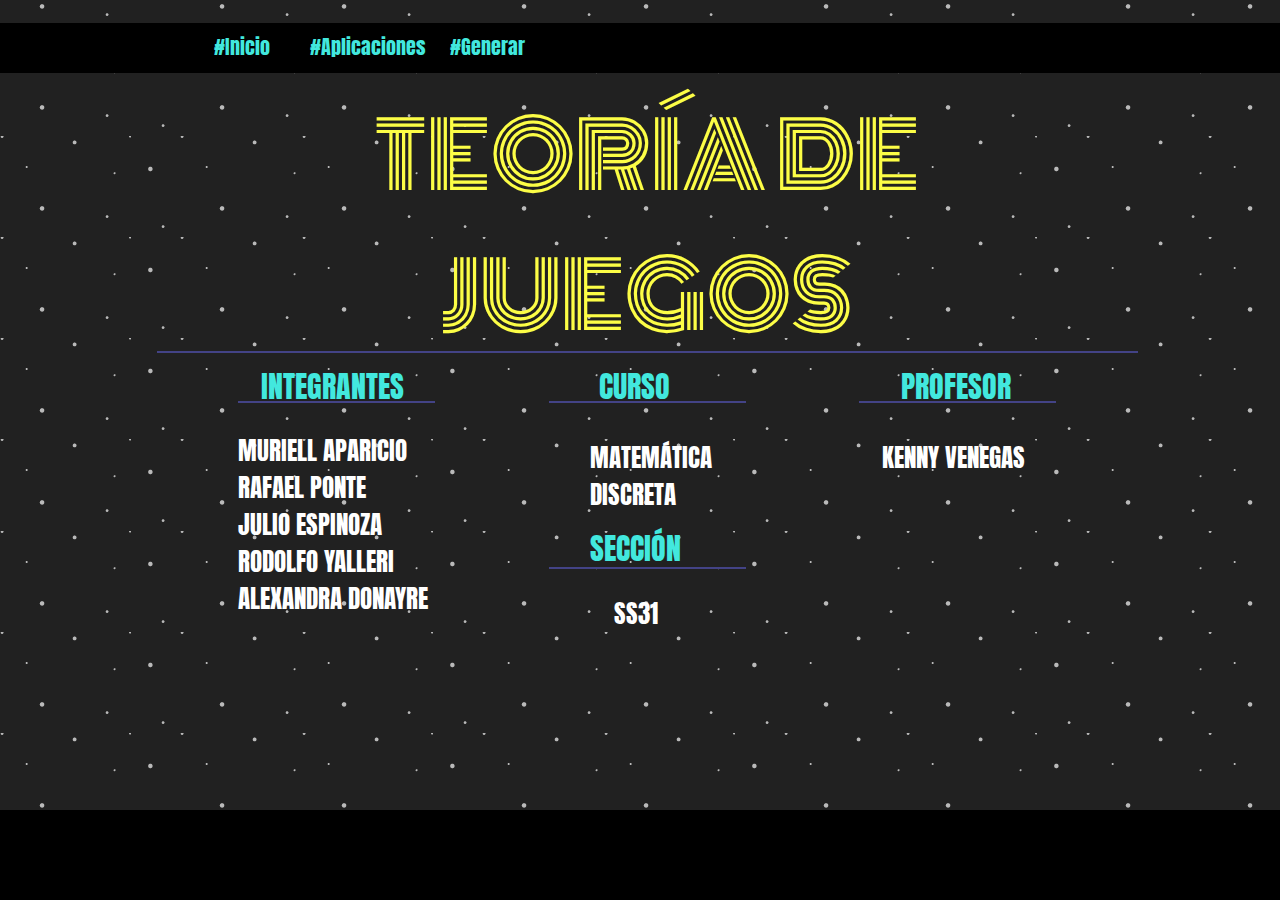
<file: index.html>
<!DOCTYPE html>
<html lang="en" dir="ltr">

  <head>
    <meta charset="utf-8">
<meta name="viewport" content="width=device-width ,maximum-scale=0.35,inicial-scale=0.25">
<meta http-equiv="X-UA-Compatible" content="ie=edge">

    <title>Teoría de juegos</title>
    <link rel="stylesheet" href="./css/style.css">

     <link href='https://fonts.googleapis.com/css?family=Monoton' rel='stylesheet'>
     <link href='https://fonts.googleapis.com/css?family=Anton' rel='stylesheet'>

  </head>

  <body background="./images/imagen.PNG">

    <header>
      <div class="posCabecera">
      <div class="Cabecera"></div>
      </div>

      <nav class="posEnlaces" >
        <ul class="enlaceInicioReglas">

          <li class="posInicio">
            <div >
              <a href="./index.html">
                <div >
                  <p class="letAntonEnlace">#Inicio</p>
                </div>
             </a>
            </div>
          </li>

          <li class="posAplicaciones">
            <div >
              <a href="./Aplicaciones.html">
                <div >
                  <p class="letAntonEnlace">#Aplicaciones</p>
                </div>
             </a>
            </div>
          </li>

          <li class="posGenerar">
            <div >
              <a href="./Generar.html">
                <div >
                  <p class="letAntonEnlace">#Generar</p>
                </div>
             </a>
            </div>
          </li>

       </ul>
      </nav>

    </header>

    <article >
       <div class="posTeoriadeJuegos">
           <header>
              <h1 class="letMonotonTitulo">TEORÍA DE JUEGOS</h1>
           </header>
       </div>

       <div class="lineaGrande"></div>

       <div  class="linIntegrantes"></div>
         <div class="posIntegrantes">
             <h2 class="letAntonSub">INTEGRANTES</h2>
         </div>
         <div class=" posListaNombres">
            <h3 class=" letAntonParraf">MURIELL APARICIO</h3>
            <h4 class=" letAntonParraf">RAFAEL PONTE</h4>
            <h5 class=" letAntonParraf">JULIO ESPINOZA</h5>
            <h6 class=" letAntonParraf">RODOLFO YALLERI</h6>
            <h7 class=" letAntonParraf">ALEXANDRA DONAYRE</h7>
        </div>

      <div  class="linCurso"></div>
          <div class="posCurso">
            <h8 class="letAntonSub">CURSO</h8>
          </div>
          <div class="posMateDis">
            <h9 class=" letAntonParraf">MATEMÁTICA DISCRETA</h9>
          </div>

      <div  class="linSeccion"></div>
          <div class="posSeccion">
            <h10 class="letAntonSub">SECCIÓN</h10>
          </div>
          <div class="posSS31">
            <h11 class=" letAntonParraf">SS31</h11>
          </div>

     <div  class="linProfesor"></div>
          <div class="posPROFESOR">
            <h10 class="letAntonSub">PROFESOR</h10>
          </div>
          <div class="posKENNY">
            <h11 class=" letAntonParraf">KENNY VENEGAS</h11>
          </div>

    </article>

    <div class="posCabecera" style="top:90%;height:10%" >
      <div class="Cabecera"></div>
    </div>

  </body>

</html>
</file>
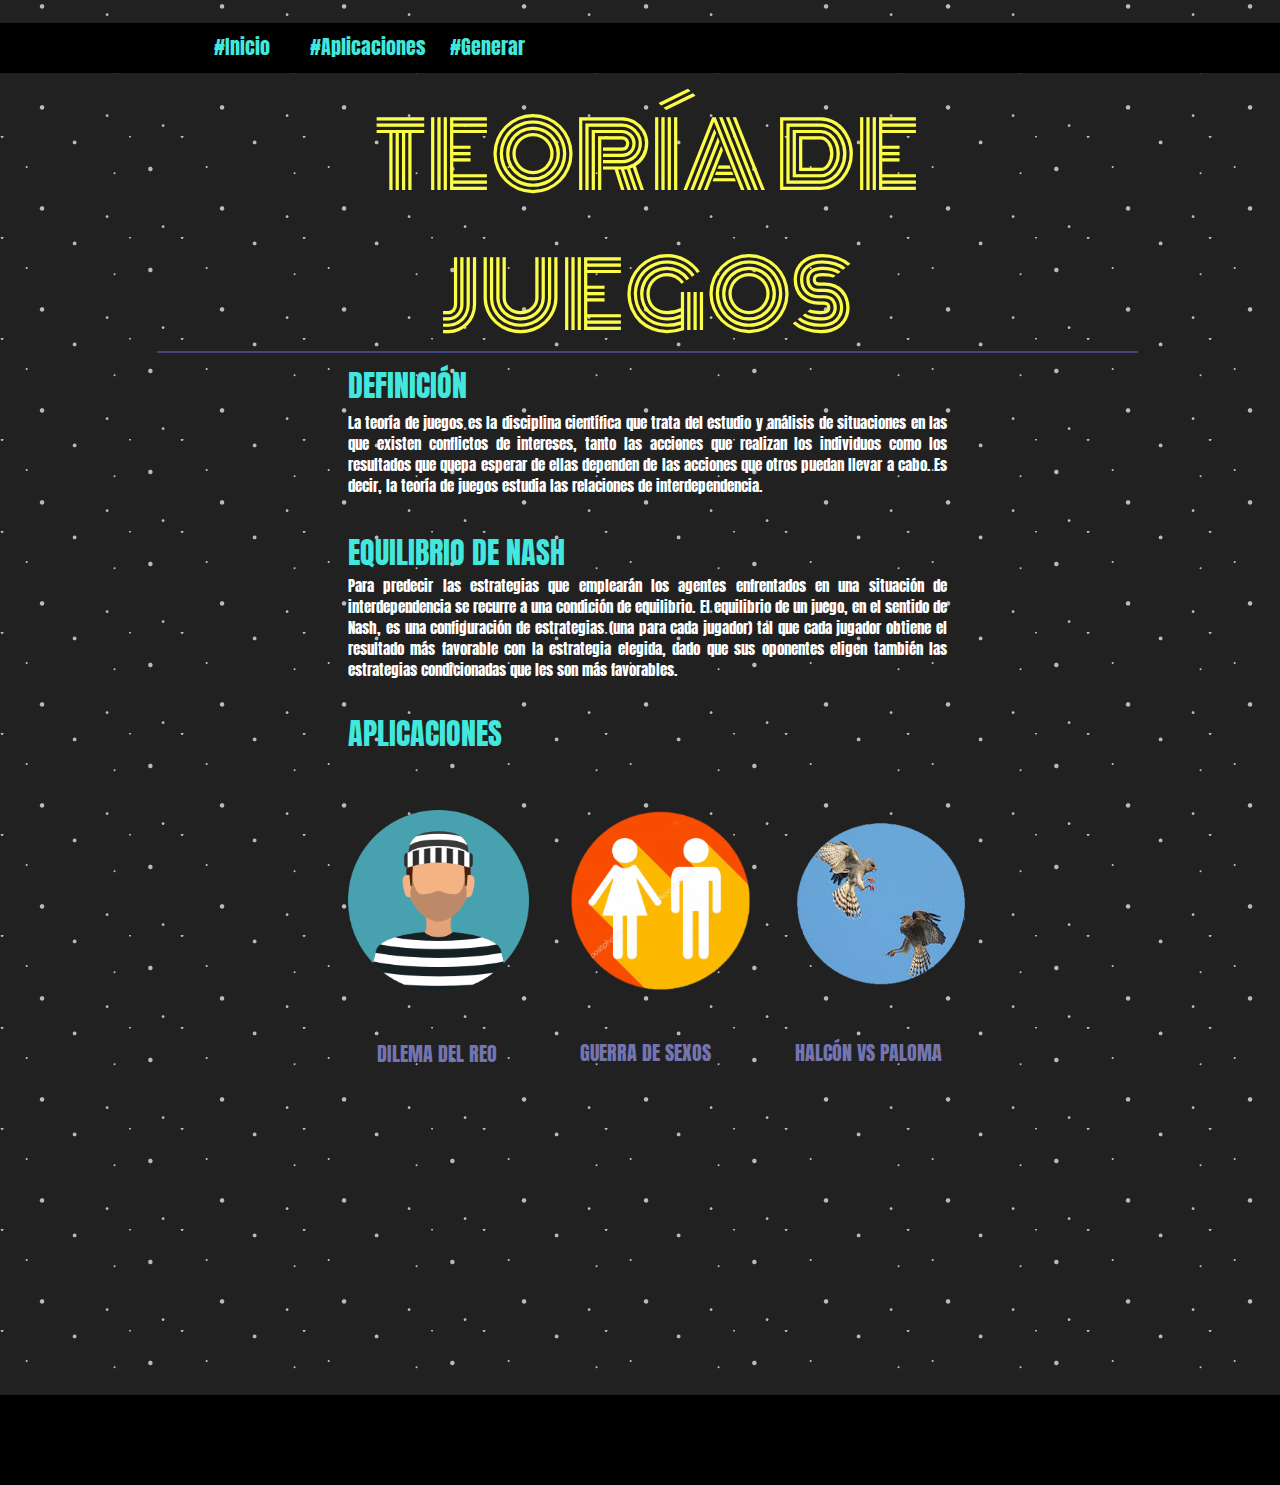
<file: Aplicaciones.html>
<!DOCTYPE html>
<html lang="en" dir="ltr">

  <head>
    <meta charset="utf-8">
  <meta name="viewport" content="width=device-width,initial-scale=0.25">
<meta http-equiv="X-UA-Compatible" content="ie=edge">
    <title>Teoría de juegos</title>
    <link rel="stylesheet" href="./css/style.css">
     <link href='https://fonts.googleapis.com/css?family=Monoton' rel='stylesheet'>
     <link href='https://fonts.googleapis.com/css?family=Anton' rel='stylesheet'>
<link rel="apple-touch-icon" sizes="60x60" href="/apple-icon-60x60.png">
  </head>

  <body background="./images/imagen.PNG">

    <header>
      <div class="posCabecera">
      <div class="Cabecera"></div>
      </div>

      <nav class="posEnlaces" >
        <ul class="enlaceInicioReglas">

          <li class="posInicio">
            <div >
              <a href="./index.html">
                <div >
                  <p class="letAntonEnlace">#Inicio</p>
                </div>
             </a>
            </div>
          </li>

          <li class="posAplicaciones">
            <div >
              <a href="./Aplicaciones.html">
                <div >
                  <p class="letAntonEnlace">#Aplicaciones</p>
                </div>
             </a>
            </div>
          </li>

          <li class="posGenerar">
            <div >
              <a href="./Generar.html">
                <div >
                  <p class="letAntonEnlace">#Generar</p>
                </div>
             </a>
            </div>
          </li>

       </ul>
      </nav>

    </header>

    <article >

       <div class="posTeoriadeJuegos">
           <header>
              <h1 class="letMonotonTitulo">TEORÍA DE JUEGOS</h1>
           </header>
       </div>

       <div class="lineaGrande"></div>


       <div class="posDEFINICION">
           <h2 class="letAntonSub">DEFINICIÓN</h2>
       </div>
       <div class="posDEFINICIONpar">
        <p class="letAntonSuperParr">
          La teoría de juegos es la disciplina científica que trata del estudio
          y análisis de situaciones en las que existen conflictos de intereses,
          tanto las acciones que realizan los individuos como los resultados
          que quepa esperar de ellas dependen de las acciones que otros puedan
          llevar a cabo. Es decir, la teoría de juegos estudia las relaciones
          de interdependencia.</p>
      </div>


      <div class="posEQUILIBRIO">
          <h3 class="letAntonSub">EQUILIBRIO DE NASH</h3>
      </div>
      <div class="posEQUILIBRIOpar">
       <p class="letAntonSuperParr">
         Para predecir las estrategias que emplearán los agentes enfrentados
          en una situación de interdependencia se recurre a una
           condición de equilibrio. El equilibrio de un juego,
            en el sentido de Nash, es una configuración de estrategias
             (una para cada jugador) tal que cada jugador obtiene el resultado
              más favorable con la estrategia elegida, dado que sus oponentes
              eligen también las estrategias condicionadas que les son más
              favorables.</p>
     </div>

     <div class="posAPLICACIONES">
         <h4 class="letAntonSub">APLICACIONES</h4>
     </div>

<div class="posIMGreo" >
  <a href="./Dilema del preso.html">
    <img src="./images/preso.PNG" width="100%" height="100%">
  </a>
</div>

<div class="posIMGppt" >
  <a href="./Guerra de sexos.html">
    <img src="./images/piedra.PNG" width="100%" height="100%" >
  </a>
</div>

<div class="posIMGppt"style="left:641px" >
  <a href="./Piedra papel o tijera.html">
    <img src="./images/papel.PNG" width="100%" height="100%" >
  </a>
</div>

<div class="posDilemadelReo">
    <h5 class="letAntonImg">DILEMA DEL REO</h5>
</div>

<div class="posPPT">
    <h6 class="letAntonImg">GUERRA DE SEXOS</h6>
</div>

<div class="posPPT" style="left:645px">
    <h6 class="letAntonImg">HALCÓN VS PALOMA</h6>
</div>

    </article>
    <div class="posCabecera" style="top:155%;height:10%" >
<div class="Cabecera"></div>
  </div>

  </body>

</html>
</file>
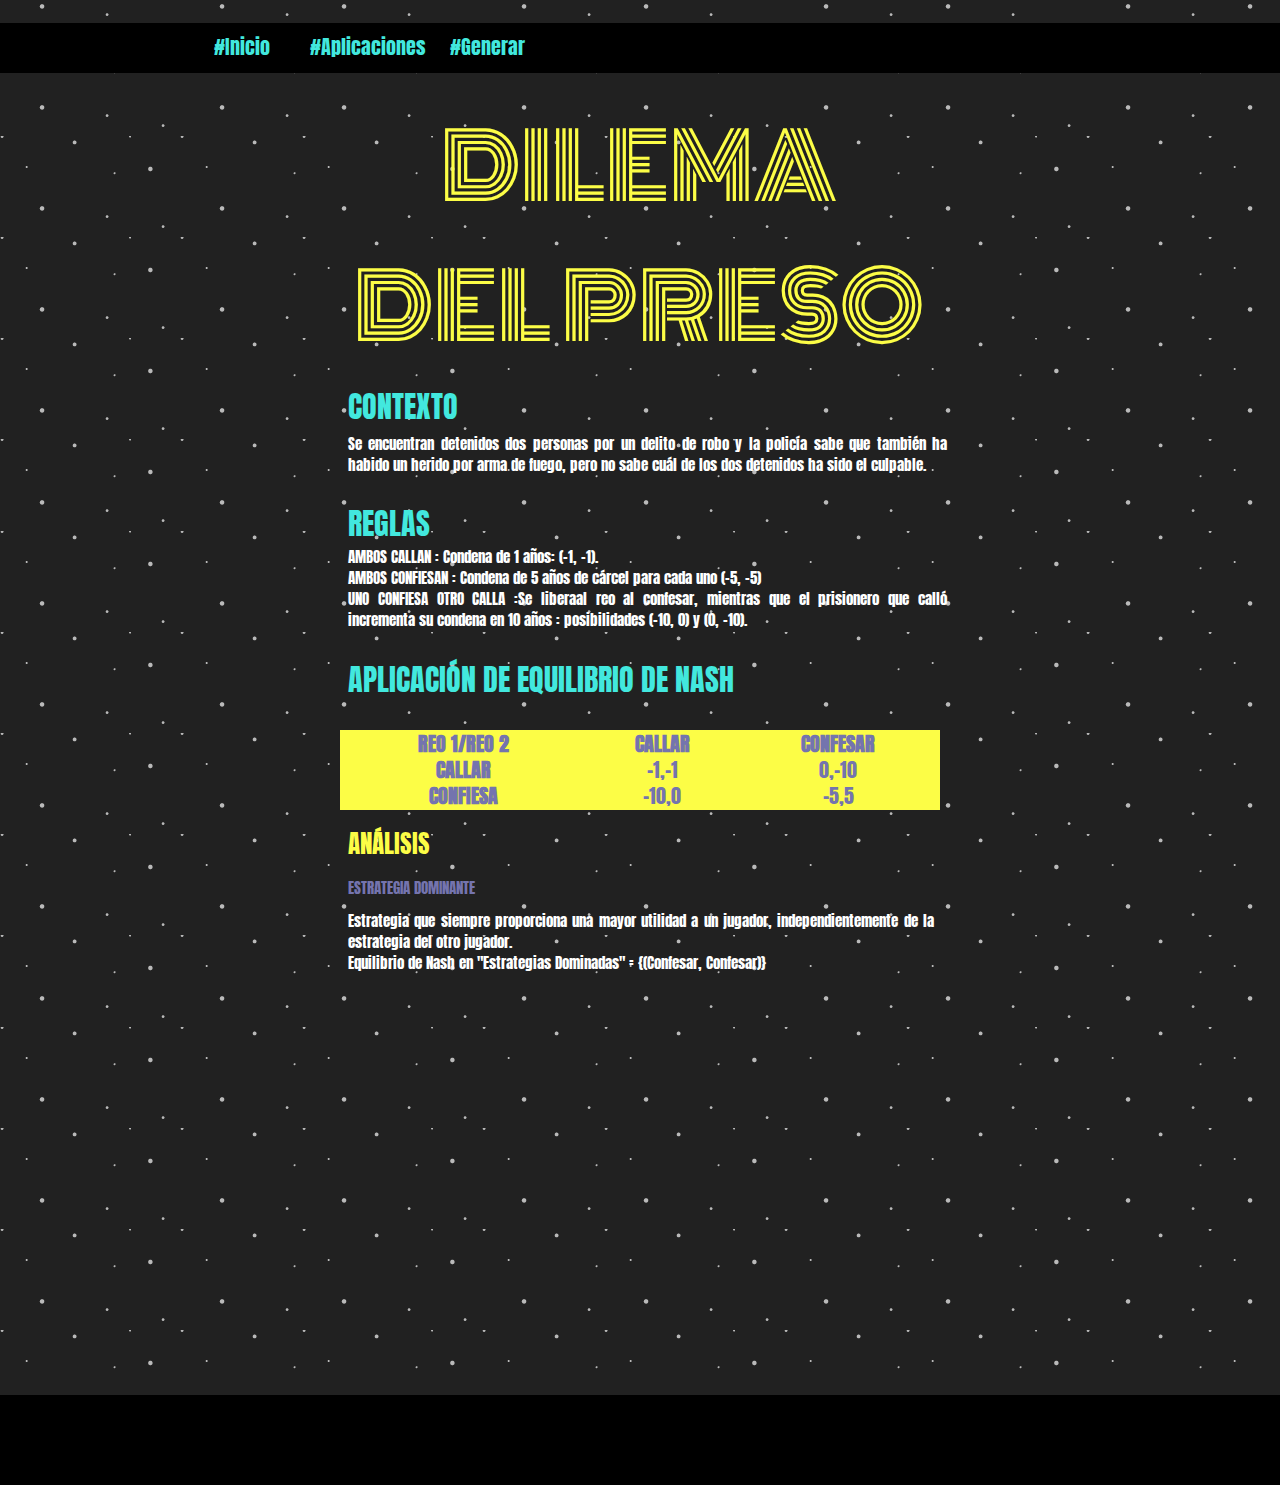
<file: Dilema del preso.html>
<!DOCTYPE html>
<html lang="en" dir="ltr">

  <head>
    <meta charset="utf-8">
  <meta name="viewport" content="width=device-width,user-scalable=no, initial-scale=1.0 ,maximum-scale=1.0,minimum-scale=1.0">
<meta http-equiv="X-UA-Compatible" content="ie=edge">
    <title>Teoría de juegos</title>
    <link rel="stylesheet" href="./css/style.css">
    <link rel="apple-touch-icon" sizes="60x60" href="/apple-icon-60x60.png">
     <link href='https://fonts.googleapis.com/css?family=Monoton' rel='stylesheet'>
     <link href='https://fonts.googleapis.com/css?family=Anton' rel='stylesheet'>

  </head>

  <body background="./images/imagen.PNG">

    <header>
      <div class="posCabecera">
      <div class="Cabecera"></div>
      </div>

      <nav class="posEnlaces" >
        <ul class="enlaceInicioReglas">

          <li class="posInicio">
            <div >
              <a href="./index.html">
                <div >
                  <p class="letAntonEnlace">#Inicio</p>
                </div>
             </a>
            </div>
          </li>

          <li class="posAplicaciones">
            <div >
              <a href="./Aplicaciones.html">
                <div >
                  <p class="letAntonEnlace">#Aplicaciones</p>
                </div>
             </a>
            </div>
          </li>

          <li class="posGenerar">
            <div >
              <a href="./Generar.html">
                <div >
                  <p class="letAntonEnlace">#Generar</p>
                </div>
             </a>
            </div>
          </li>

       </ul>
      </nav>

    </header>

    <article >
       <div class="posDilemadelReoTITULO">
           <header>
              <h1 class="letMonotonTitulo">DILEMA DEL PRESO</h1>
           </header>
       </div>

       <div class="posDEFINICION"style="top: 390px;">
           <h2 class="letAntonSub">CONTEXTO</h2>
       </div>
       <div class="posDEFINICIONpar"style=" top: 433px;">
        <p class="letAntonSuperParr">
          Se encuentran detenidos dos personas por un delito de robo y
          la policía sabe que también ha habido un herido por arma de fuego,
           pero no sabe cuál de los dos detenidos ha sido el culpable.</p>
      </div>

      <div class="posEQUILIBRIO"style="top: 507px;">
          <h2 class="letAntonSub">REGLAS</h2>
      </div>
      <div class="posEQUILIBRIOpar" style= "top: 546px;">

       <p class="letAntonSuperParr">
         AMBOS CALLAN  :  Condena de 1 años: (-1, -1).</p>
         <p class="letAntonSuperParr">
           AMBOS CONFIESAN : Condena de 5 años de cárcel para cada uno (-5, -5)</p>
           <p class="letAntonSuperParr">
             UNO CONFIESA OTRO CALLA :Se liberaal reo al confesar, mientras que el
              prisionero que calló incrementa su condena en 10 años :
               posibilidades (-10, 0) y (0, -10).</p>

     </div>
     <div style=   "  left: 198px;

    position: absolute;
    margin-left: calc((100% - 980px) * 0.5);
    top: 663px;">
         <h2 class="letAntonSub">APLICACIÓN DE EQUILIBRIO DE NASH</h2>
     </div>

     <table class="miTabla">
       <tr>
         <th scope="row">REO 1/REO 2</th>
         <th>CALLAR</th>
         <th>CONFESAR</th>
       </tr>
       <tr>
         <th>CALLAR</th>
         <td>-1,-1</td>
         <td>0,-10</td>
       </tr>
       <tr>
         <th>CONFIESA</th>
         <td>-10,0</td>
         <td>-5,5</td>
       </tr>
     </table>

     <div style=   "left: 198px;
     width: 87px;
     position: absolute;
     margin-left: calc((100% - 980px) * 0.5);
     top: 830px; ">
         <h2 class="letAntonSub"style="font-size: 25px; color:#fcfd46;">ANÁLISIS</h2>
     </div>

     <div style=   "left: 198px;
     width: 244px;
     position: absolute;
     margin-left: calc((100% - 980px) * 0.5);
     top: 880px; ">
         <h2 class="letAntonSub"style="font-size: 15px;color:#7474ae;">ESTRATEGIA DOMINANTE</h2>
     </div>
     <div  style= "left: 198px;
         width: 586px;
         position: absolute;
         margin-left: calc((100% - 980px) * 0.5);
         top: 910px;">

      <p class="letAntonSuperParr">
        Estrategia que siempre proporciona una mayor utilidad a un
        jugador, independientemente de la estrategia del otro jugador.</p>
        <p class="letAntonSuperParr">
        Equilibrio de Nash en "Estrategias Dominadas" = {(Confesar, Confesar)}  </p>


    </div>
</article >
<div class="posCabecera" style="top:155%;height:10%" >
<div class="Cabecera"></div>
</div>
</body>
</html>
</file>
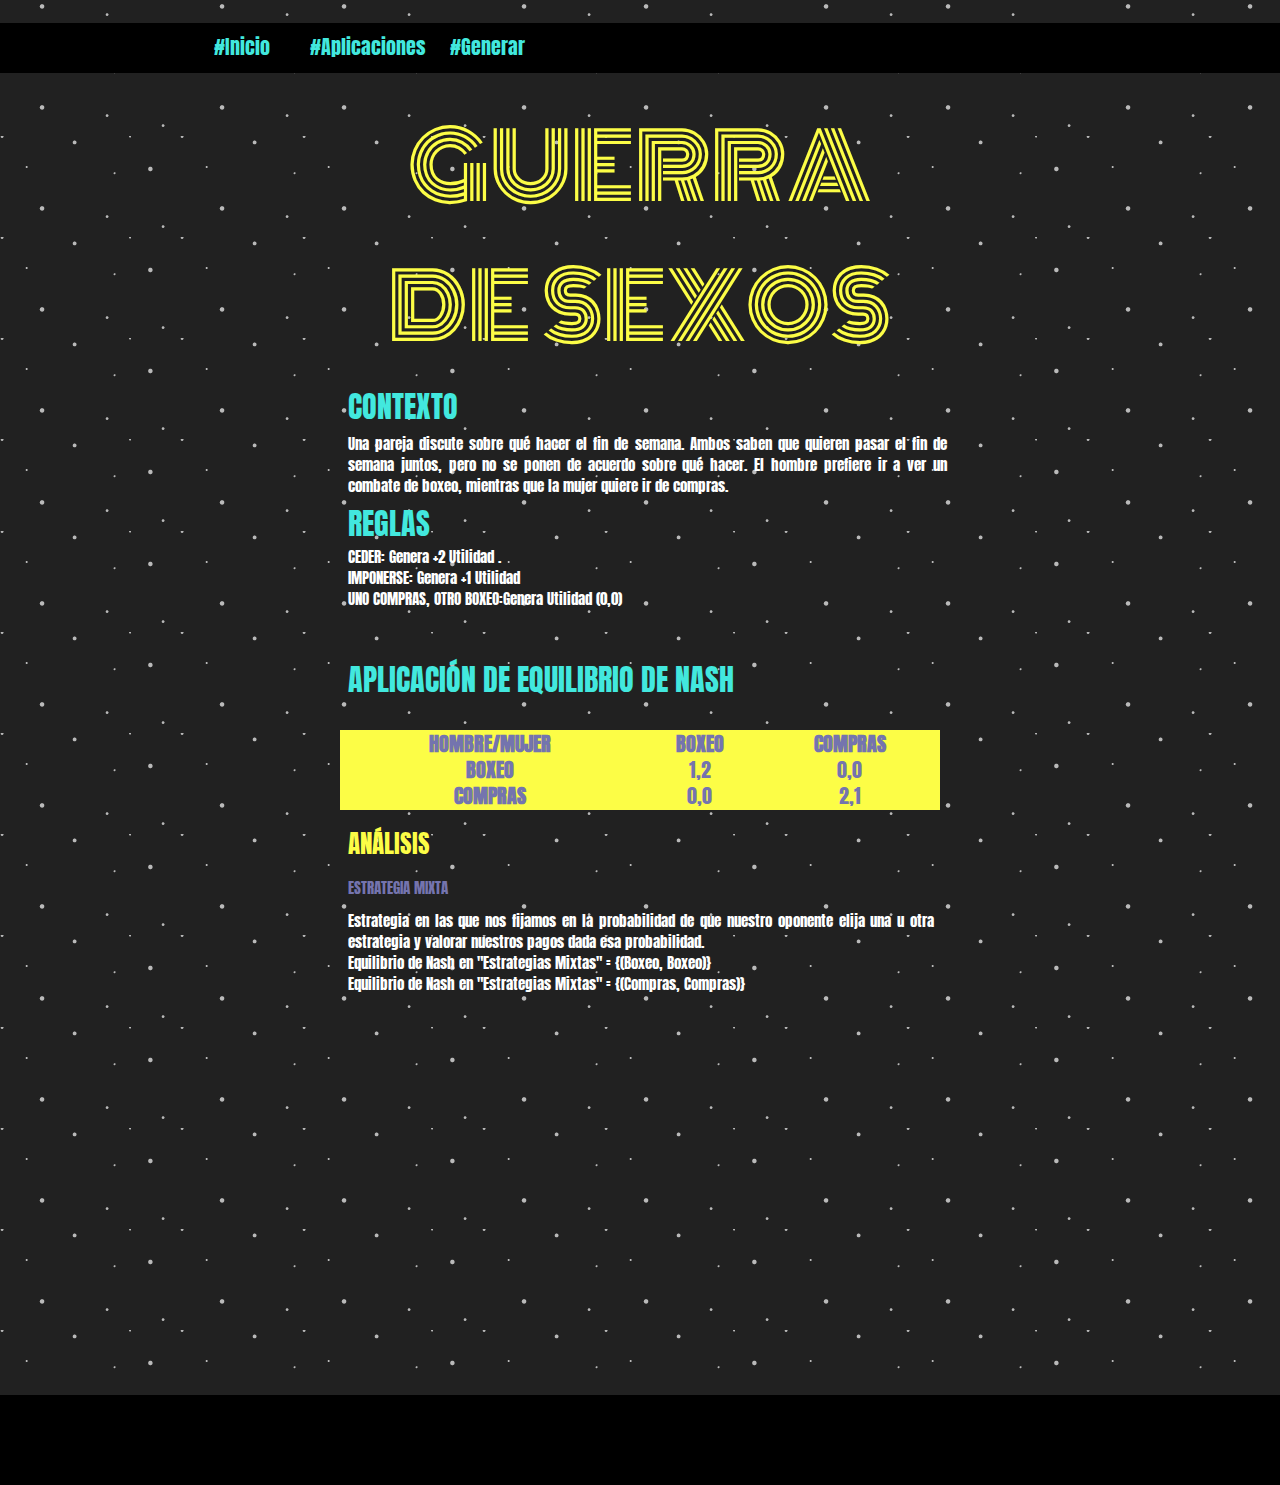
<file: Guerra de sexos.html>
<!DOCTYPE html>
<html lang="en" dir="ltr">

  <head>
    <meta charset="utf-8">
<meta name="viewport" content="width=device-width ,maximum-scale=0.35,inicial-scale=0.25">
<meta http-equiv="X-UA-Compatible" content="ie=edge">
    <title>Teoría de juegos</title>
    <link rel="apple-touch-icon" sizes="60x60" href="/apple-icon-60x60.png">
    <link rel="stylesheet" href="./css/style.css">
     <link href='https://fonts.googleapis.com/css?family=Monoton' rel='stylesheet'>
     <link href='https://fonts.googleapis.com/css?family=Anton' rel='stylesheet'>

  </head>

  <body background="./images/imagen.PNG">

    <header>
      <div class="posCabecera">
      <div class="Cabecera"></div>
      </div>

      <nav class="posEnlaces" >
        <ul class="enlaceInicioReglas">

          <li class="posInicio">
            <div >
              <a href="./index.html">
                <div >
                  <p class="letAntonEnlace">#Inicio</p>
                </div>
             </a>
            </div>
          </li>

          <li class="posAplicaciones">
            <div >
              <a href="./Aplicaciones.html">
                <div >
                  <p class="letAntonEnlace">#Aplicaciones</p>
                </div>
             </a>
            </div>
          </li>

          <li class="posGenerar">
            <div >
              <a href="./Generar.html">
                <div >
                  <p class="letAntonEnlace">#Generar</p>
                </div>
             </a>
            </div>
          </li>

       </ul>
      </nav>

    </header>

    <article >
       <div class="posDilemadelReoTITULO">
           <header>
              <h1 class="letMonotonTitulo">GUERRA DE SEXOS</h1>
           </header>
       </div>

       <div class="posDEFINICION"style="top: 390px;">
           <h2 class="letAntonSub">CONTEXTO</h2>
       </div>
       <div class="posDEFINICIONpar"style=" top: 433px;">
        <p class="letAntonSuperParr">
          Una pareja discute sobre qué hacer el
          fin de semana. Ambos saben que quieren pasar el fin de semana juntos,
          pero no se ponen de acuerdo sobre qué hacer. El hombre prefiere ir a ver
           un combate de boxeo, mientras que la mujer quiere ir de compras.</p>
      </div>

      <div class="posEQUILIBRIO"style="top: 507px;">
          <h2 class="letAntonSub">REGLAS</h2>
      </div>
      <div class="posEQUILIBRIOpar" style= "top: 546px;">

       <p class="letAntonSuperParr">
         CEDER: Genera +2 Utilidad .</p>
         <p class="letAntonSuperParr">
         IMPONERSE:  Genera +1 Utilidad </p>
           <p class="letAntonSuperParr">
             UNO COMPRAS, OTRO BOXEO:Genera Utilidad (0,0)</p>

     </div>
     <div style=   "  left: 198px;

    position: absolute;
    margin-left: calc((100% - 980px) * 0.5);
    top: 663px;">
         <h2 class="letAntonSub">APLICACIÓN DE EQUILIBRIO DE NASH</h2>
     </div>

     <table class="miTabla">
       <tr>
         <th scope="row">HOMBRE/MUJER</th>
         <th>BOXEO</th>
         <th>COMPRAS</th>
       </tr>
       <tr>
         <th>BOXEO</th>
         <td>1,2</td>
         <td>0,0</td>
       </tr>
       <tr>
         <th>COMPRAS</th>
         <td>0,0</td>
         <td>2,1</td>
       </tr>
     </table>

     <div style=   "left: 198px;
     width: 87px;
     position: absolute;
     margin-left: calc((100% - 980px) * 0.5);
     top: 830px; ">
         <h2 class="letAntonSub"style="font-size: 25px; color:#fcfd46;">ANÁLISIS</h2>
     </div>

     <div style=   "left: 198px;
     width: 244px;
     position: absolute;
     margin-left: calc((100% - 980px) * 0.5);
     top: 880px; ">
         <h2 class="letAntonSub"style="font-size: 15px;color:#7474ae;">ESTRATEGIA MIXTA</h2>
     </div>
     <div  style= "left: 198px;
         width: 586px;
         position: absolute;
         margin-left: calc((100% - 980px) * 0.5);
         top: 910px;">

      <p class="letAntonSuperParr">
           Estrategia en las que nos fijamos en la probabilidad
           de que nuestro oponente elija una u otra estrategia y valorar nuestros pagos
            dada esa probabilidad.</p>
            <p class="letAntonSuperParr">
              Equilibrio de Nash en "Estrategias Mixtas" = {(Boxeo, Boxeo)}</p>
              <p class="letAntonSuperParr">
                Equilibrio de Nash en "Estrategias Mixtas" = {(Compras, Compras)}</p>
    </div>
</article >
<div class="posCabecera" style="top:155%;height:10%" >
<div class="Cabecera"></div>
</div>
</body>
</html>
</file>
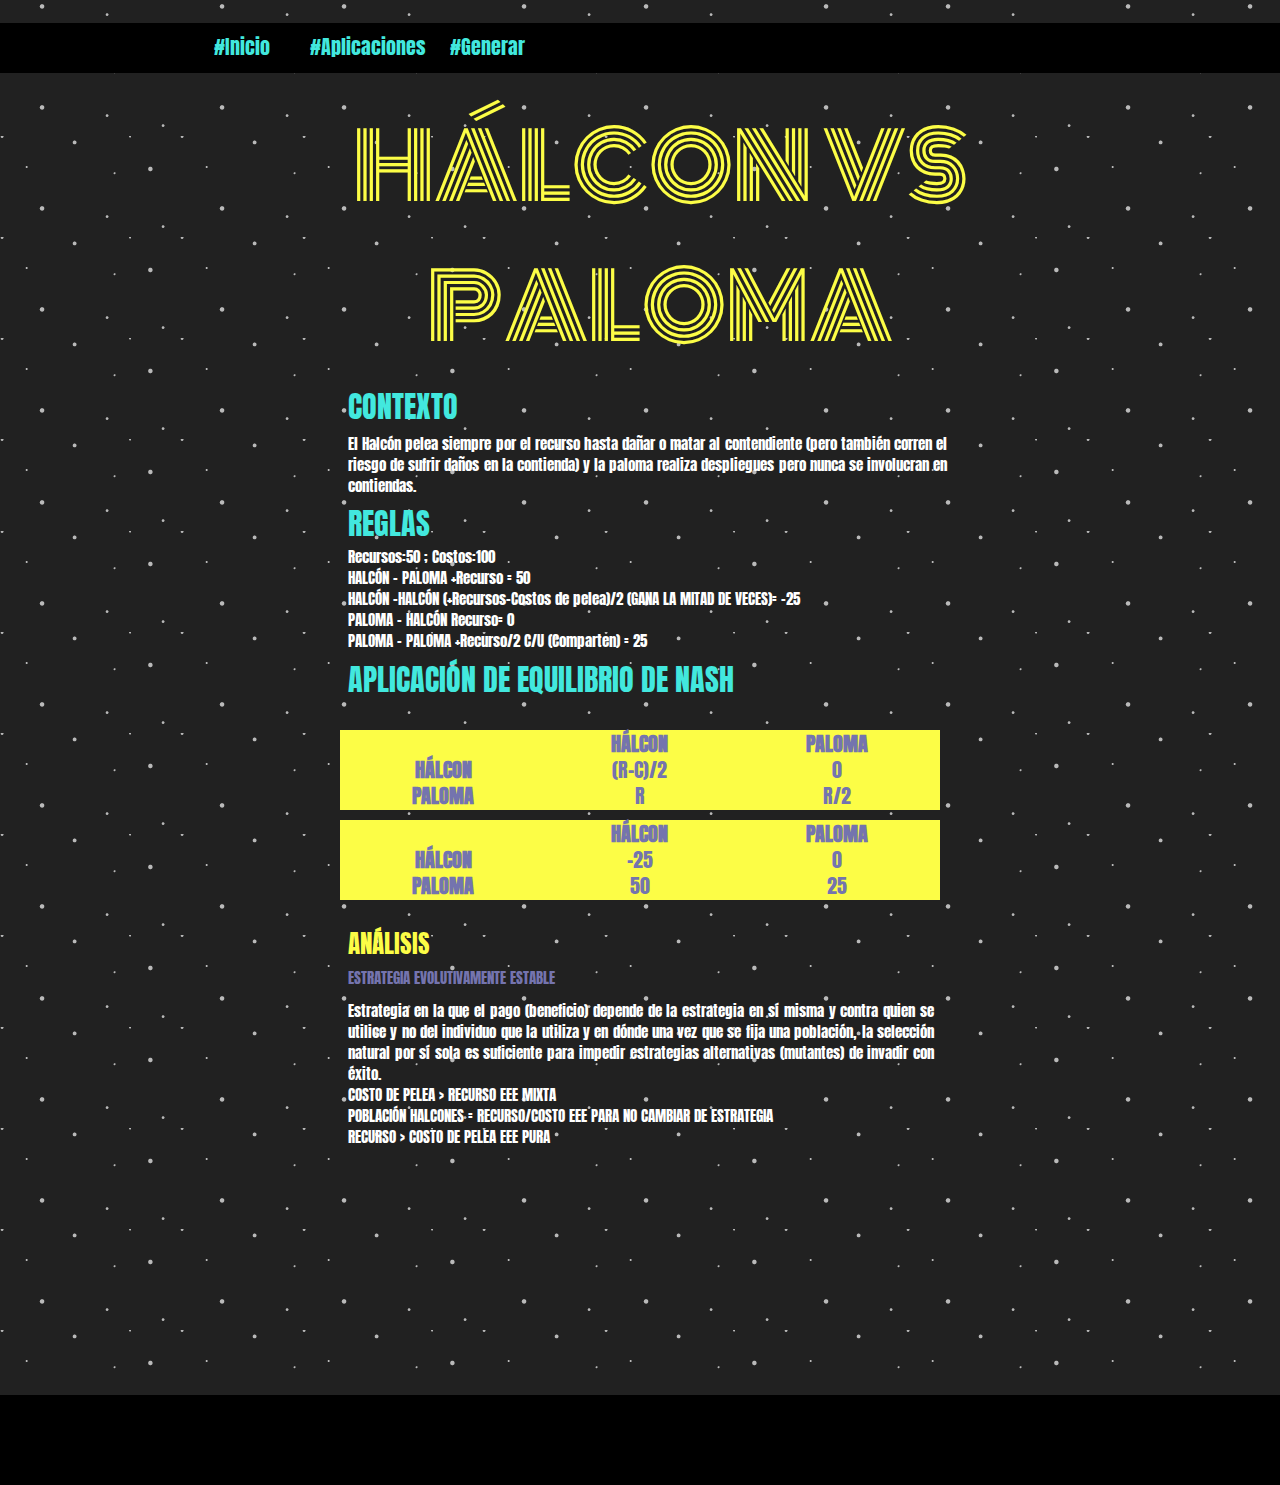
<file: Piedra papel o tijera.html>
<!DOCTYPE html>
<html lang="en" dir="ltr">

  <head>
    <meta charset="utf-8">
<meta name="viewport" content="width=device-width ,maximum-scale=0.35,initial-scale=0.25">
<meta http-equiv="X-UA-Compatible" content="ie=edge">
    <title>Teoría de juegos</title>
    <link rel="stylesheet" href="./css/style.css">
    <link rel="apple-touch-icon" sizes="60x60" href="/apple-icon-60x60.png">
     <link href='https://fonts.googleapis.com/css?family=Monoton' rel='stylesheet'>
     <link href='https://fonts.googleapis.com/css?family=Anton' rel='stylesheet'>

  </head>

  <body background="./images/imagen.PNG">

    <header>
      <div class="posCabecera">
      <div class="Cabecera"></div>
      </div>

      <nav class="posEnlaces" >
        <ul class="enlaceInicioReglas">

          <li class="posInicio">
            <div >
              <a href="./index.html">
                <div >
                  <p class="letAntonEnlace">#Inicio</p>
                </div>
             </a>
            </div>
          </li>

          <li class="posAplicaciones">
            <div >
              <a href="./Aplicaciones.html">
                <div >
                  <p class="letAntonEnlace">#Aplicaciones</p>
                </div>
             </a>
            </div>
          </li>

          <li class="posGenerar">
            <div >
              <a href="./Generar.html">
                <div >
                  <p class="letAntonEnlace">#Generar</p>
                </div>
             </a>
            </div>
          </li>

       </ul>
      </nav>

    </header>

    <article >
       <div class="posDilemadelReoTITULO" style="width:900px;left:60px;">
           <header>
              <h1 class="letMonotonTitulo">HÁLCON VS PALOMA</h1>
           </header>
       </div>

       <div class="posDEFINICION"style="top: 390px;">
           <h2 class="letAntonSub">CONTEXTO</h2>
       </div>
       <div class="posDEFINICIONpar"style=" top: 433px;">
        <p class="letAntonSuperParr">
          El Halcón pelea siempre por el recurso hasta dañar o matar al
          contendiente (pero también corren el riesgo de sufrir daños
           en la contienda) y la paloma realiza despliegues pero nunca se
           involucran en contiendas.</p>
      </div>

      <div class="posEQUILIBRIO"style="top: 507px;">
          <h2 class="letAntonSub">REGLAS</h2>
      </div>
      <div class="posEQUILIBRIOpar" style= "top: 546px;">

       <p class="letAntonSuperParr">
         Recursos:50  ; Costos:100</p>
         <p class="letAntonSuperParr">
         HALCÓN - PALOMA  +Recurso = 50</p>
           <p class="letAntonSuperParr">
            HALCÓN -HALCÓN  (+Recursos-Costos de pelea)/2 (GANA LA MITAD DE VECES)= -25</p>
             <p class="letAntonSuperParr">
              PALOMA – HALCÓN Recurso= 0</p>
               <p class="letAntonSuperParr">
               PALOMA - PALOMA  +Recurso/2  C/U  (Comparten) = 25 </p>
     </div>
     <div style=   "  left: 198px;

    position: absolute;
    margin-left: calc((100% - 980px) * 0.5);
    top: 663px;">
         <h2 class="letAntonSub">APLICACIÓN DE EQUILIBRIO DE NASH</h2>
     </div>

     <table class="miTabla">
       <tr>
         <th scope="row"></th>
         <th>HÁLCON</th>
         <th>PALOMA</th>
       </tr>
       <tr>
         <th>HÁLCON</th>
         <td>(R-C)/2</td>
         <td>0</td>
       </tr>
       <tr>
         <th>PALOMA</th>
         <td>R</td>
         <td>R/2</td>
       </tr>
     </table>

     <table class="miTabla" style="top:700px;">
       <tr>
         <th scope="row"></th>
         <th>HÁLCON</th>
         <th>PALOMA</th>
       </tr>
       <tr>
         <th>HÁLCON</th>
         <td>-25</td>
         <td>0</td>
       </tr>
       <tr>
         <th>PALOMA</th>
         <td>50</td>
         <td>25</td>
       </tr>
     </table>

     <div style=   "left: 198px;
     width: 87px;
     position: absolute;
     margin-left: calc((100% - 980px) * 0.5);
     top: 930px; ">
         <h2 class="letAntonSub"style="font-size: 25px; color:#fcfd46;">ANÁLISIS</h2>
     </div>

     <div style=   "left: 198px;
     width: 244px;
     position: absolute;
     margin-left: calc((100% - 980px) * 0.5);
     top: 970px; ">
         <h2 class="letAntonSub"style="font-size: 15px;color:#7474ae;">ESTRATEGIA EVOLUTIVAMENTE ESTABLE </h2>
     </div>
     <div  style= "left: 198px;
         width: 586px;
         position: absolute;
         margin-left: calc((100% - 980px) * 0.5);
         top: 1000px;">

      <p class="letAntonSuperParr">
           Estrategia en la que el pago (beneficio)  depende de la estrategia en
            sí misma y contra quien se utilice y no del individuo que la utiliza y en dónde una vez que se
             fija una población, la selección natural por sí sola es suficiente
              para impedir estrategias alternativas (mutantes) de invadir con éxito. </p>
            <p class="letAntonSuperParr">
              COSTO DE PELEA > RECURSO          EEE MIXTA </p>
              <p class="letAntonSuperParr">
                POBLACIÓN HALCONES = RECURSO/COSTO        EEE  PARA NO CAMBIAR DE ESTRATEGIA  </p>
               <p class="letAntonSuperParr">
              RECURSO > COSTO DE PELEA         EEE PURA    </p>

    </div>
</article >
      <div class="posCabecera" style="top:155%;height:10%" >
<div class="Cabecera"></div>
</div>
</body>
</html>
</file>
<file: css/style.css>
/*PAGINA DE INICIO*/
/*------------------------------------------------------------BODY*/
/*----------------------------------------------------------HEADER*/
/*CABECERA NEGRA*/
.posCabecera{
      position: absolute;
      margin-left: calc((100% - 980px) * 0.5);
      top: 23px;
      height: 50px;
      width: 1423px;
      left: -222px;
}
.Cabecera{
    background-color: black;
    box-sizing: border-box;
    position: absolute;
    top: 0;
    right: 0;
    bottom: 0;
    left: 0;
    border-top: 0px solid transparent;
    border-bottom: 0px solid transparent;
}
/*ENLACES #INICIO #REGLAS*/
.posEnlaces{
  left: 54px;
  width: 444px;
  position: absolute;
  margin-left: calc((100% - 980px) * 0.5);
  top: 33px;
  height: 30px;
  overflow-x: visible;
}
.enlaceInicioReglas{
      width: calc(100% - 0px);
      height: calc(100% - 0px);
      white-space: nowrap;
      display: inline-block;
      overflow: visible;
      position: relative;
}
/*ENLACE #INICIO*/
.posInicio{
  /*POSICIÓN*/
      width: 92px;
  /*ALINEAMINETO*/
      display: inline-block;
}
/*LETRA ENLACEs */
.letAntonEnlace {
font: normal normal normal 20px/1.4em anton,sans-serif;
display: inline-block;
padding: 0 10px;
color: #42e8de ;
transition: color 0.4s ease 0s;
}
/*ENLACE #REGLAS*/
.posAplicaciones{
    display: inline-block;
}
.posGenerar{
  width: 140px;
  display: inline-block;
}
/*----------------------------------------------------------ARTICLE*/
/*TITULO*/
/*TEORÍA DE JUEGOS*/
.posTeoriadeJuegos{
  left: 202px;
  width: 589px;
  position: absolute;
  margin-left: calc((100% - 980px) * 0.5);
  top: 86px;
  vertical-align: baseline;
  color:#FCFD46
}
.letMonotonTitulo{
	font-family: Monoton;
  font-size: 90px;
	font-weight: 5;
  line-height:1.4em;
  text-align:center;
  letter-spacing:0.05em;
  margin:0;
  line-height:normal;
  letter-spacing:normal;
}
/*LINEA GRANDE*/
.lineaGrande{
/*POSICIÓN*/
left: 7px;
width: 981px;
position: absolute;
margin-left: calc((100% - 980px) * 0.5);
top: 351px;
/*DIBUJA*/
border-bottom: 2px solid rgba(67, 67, 134, 1);
height: 0 !important;
}

/* INTEGRANTES*/
.linIntegrantes{
  /*PROPIEDADES POSICIÓN*/
    left: 88px;
    width: 197px;
    position: absolute;
    margin-left: calc((100% - 980px) * 0.5);
    top: 401px;
  /*DIBUJA*/
  border-bottom: 2px solid rgba(67, 67, 134, 1);
  height: 0 !important;
  }

.posIntegrantes{
left: 111px;
width: 152px;
position: absolute;
margin-left: calc((100% - 980px) * 0.5);
top: 370px;
vertical-align: baseline;
}
.letAntonSub{
	font-family: Anton;
  font-size: 30px;
  color: #42e8de;
  line-height:1.1em;
  font-weight: 5;/*GROSOR NEGRITA*/
  margin:0;
  letter-spacing:normal;
}
.posListaNombres{
    left: 88px;
    width: 197px;
    position: absolute;
    margin-left: calc((100% - 980px) * 0.5);
    top: 432px;
}
.letAntonParraf{
  font-family: Anton;
  font-size: 25px;
  color: white  ;
  font-weight: 5;/*GROSOR NEGRITA*/
  margin:0;
  line-height:normal;
  letter-spacing:normal;
}
/*CURSO*/
.linCurso{
  /*PROPIEDADES POSICIÓN*/
  left: 399px;
  width: 197px;
  position: absolute;
  margin-left: calc((100% - 980px) * 0.5);
  top: 401px;
  /*DIBUJA*/
  border-bottom: 2px solid rgba(67, 67, 134, 1);
  height: 0 !important;
  }
.posCurso{
left: 449px;
width: 77px;
position: absolute;
margin-left: calc((100% - 980px) * 0.5);
top: 370px;
}
.posMateDis{
    left: 440px;
    width: 131px;
    position: absolute;
    margin-left: calc((100% - 980px) * 0.5);
    top: 439px;
}
/*SECCIÓN*/
.linSeccion{
  /*PROPIEDADES POSICIÓN*/
  left: 399px;
width: 197px;
position: absolute;
margin-left: calc((100% - 980px) * 0.5);
top: 567px;
  /*DIBUJA*/
  border-bottom: 2px solid rgba(67, 67, 134, 1);
  height: 0 !important;
  }
.posSeccion{
  left: 440px;
width: 95px;
position: absolute;
margin-left: calc((100% - 980px) * 0.5);
top: 532px;
}
.posSS31{
  left: 464px;
    width: 48px;
    position: absolute;
    margin-left: calc((100% - 980px) * 0.5);
    top: 595px;
}
/*PROFESOR*/
.linProfesor{
  /*PROPIEDADES POSICIÓN*/
  left: 709px;
width: 197px;
position: absolute;
margin-left: calc((100% - 980px) * 0.5);
top: 401px;
  /*DIBUJA*/
  border-bottom: 2px solid rgba(67, 67, 134, 1);
  height: 0 !important;
  }
.posPROFESOR{
  left: 751px;
  width: 116px;
  position: absolute;
  margin-left: calc((100% - 980px) * 0.5);
  top: 370px;
}
.posKENNY{
  left: 732px;
  width: 151px;
  position: absolute;
  margin-left: calc((100% - 980px) * 0.5);
  top: 439px;
}
/*GENERALES*/

        a{
          cursor: pointer;
        }
        div{
          margin: 0;
          padding: 0;
        }
        li{
          margin: 0;
          padding: 0;
        }
        p{
          margin: 0;
          padding: 0;
        }
        ul{
          margin: 0;
          padding: 0;
        }
        img{
          margin: 0;
          padding: 0;
        }

/*---------------------------------------------------------APLICACIONES*/
.posDEFINICION{
    left: 198px;
    width: 120px;
    position: absolute;
    margin-left: calc((100% - 980px) * 0.5);
    top: 369px;
}
.posDEFINICIONpar
{
    left: 198px;
    width: 599px;
    position: absolute;
    margin-left: calc((100% - 980px) * 0.5);
    top: 412px;
}
.letAntonSuperParr{
text-align: justify;
font: normal normal normal 15px/1.4em 'anton',sans-serif;
color: #FFFFFF;
}
.posEQUILIBRIO{
  left: 198px;
  width: 218px;
  position: absolute;
  margin-left: calc((100% - 980px) * 0.5);
  top: 536px;
}
.posEQUILIBRIOpar
{
  left: 198px;
width: 599px;
position: absolute;
margin-left: calc((100% - 980px) * 0.5);
top: 575px;
}
.posAPLICACIONES{
  left: 198px;
width: 218px;
position: absolute;
margin-left: calc((100% - 980px) * 0.5);
top: 717px;
}
.posIMGreo{
    left: 198px;
    position: absolute;
    margin-left: calc((100% - 980px) * 0.5);
    top: 810px;
    width: 181px;
    height: 181px;

}
.posIMGppt{
left: 420px;
position: absolute;
margin-left: calc((100% - 980px) * 0.5);
top: 810px;
width: 181px;
height: 181px;
}
.posDilemadelReo{
  left: 227px;
  width: 122px;
  position: absolute;
  margin-left: calc((100% - 980px) * 0.5);
  top: 1010px;
}
.letAntonImg{
  font: normal normal normal 20px/1.4em 'anton',sans-serif;
  color: #7474ae;
  line-height: 1.1em;
}
.posPPT{
      left: 430px;
      position: absolute;
      margin-left: calc((100% - 980px) * 0.5);
      top: 995px;
}

/*-------------------------------------------DILEMA DEL REO*/
.posDilemadelReoTITULO{
  left: 189px;
      width: 600px;
      position: absolute;
      margin-left: calc((100% - 980px) * 0.5);
      top: 97px;
        color:#FCFD46;
}
.posREGLAS{
left: 190px;
width: 218px;
position: absolute;
margin-left: calc((100% - 980px) * 0.5);
top: 507px;
}


.miTabla{
  font: normal normal normal 20px/1.4em 'anton',sans-serif;
  color: #7474ae;
  line-height: 1.1em;

  width: 600px;
    position: relative;
    text-align: center;
    margin: 20px auto;
    background:#FCFD46;
    left:0px;
    top:710px;
}


}
</file>
